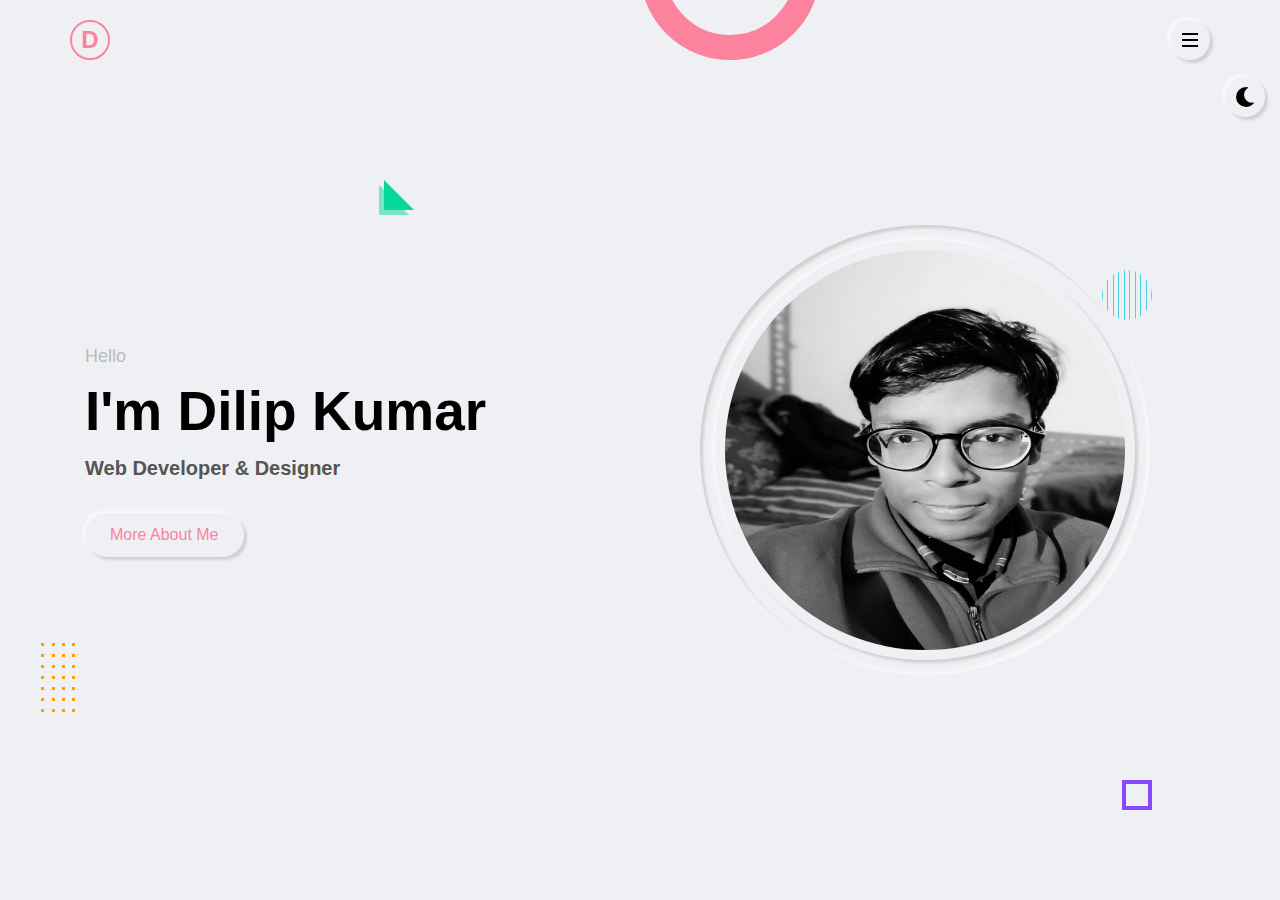
<file: index.html>
<!DOCTYPE html>
<html lang="html">

<head>
  <meta charset="utf-8">
  <title>Dilip Kumar Portfolio | Front End Web Developer</title>
  <meta name="viewport" content="width=device-width,initial-scale=1.0">
  <meta name="description" content="Dilip Kumar is a self taught front end web developer. He has the knowledge of WordPress CMS, HTML, CSS, JS, PHP. "/>
  <meta name="robots" content="index, follow, max-snippet:-1, max-image-preview:large, max-video-preview:-1" />
  <meta content='web developer dilip, dilip kumar, dilip kumar delhi, dilip resume, mcs dilip, web designer dilip dkmrya02' name='keywords'/>
  <!-- font awesome -->
  <link rel="stylesheet" type="text/css" href="https://cdnjs.cloudflare.com/ajax/libs/font-awesome/5.15.2/css/all.min.css">
  <!-- main css -->
  <link rel="stylesheet" type="text/css" href="css/style.css">
<!--   day/night switcher -->
  <link rel="stylesheet" type="text/css" href="css/style-switcher.css">
<!-- responsive code -->
  <link rel="stylesheet" type="text/css" href="css/responsive.css">
</head>

<body>
  <!-- header start -->
  <header class="header">
    <div class="container">
      <div class="row justify-content-between">
        <div class="logo">
          <a href="index.html">D</a>
        </div>
        <div class="hamburger-btn outer-shadow hover-in-shadow">
          <span></span>
        </div>
      </div>
    </div>
  </header>
  <!-- header ends -->

  <!-- navigation menu start -->

  <nav class="nav-menu">
    <div class="close-nav-menu outer-shadow hover-in-shadow">&times;</div>
    <div class="nav-menu-inner">
      <ul>
        <li><a href="#home" class="link-item inner-shadow active">Home</a></li>
        <li><a href="#about" class="link-item outer-shadow hover-in-shadow">About</a></li>
        <li><a href="#services" class="link-item outer-shadow hover-in-shadow">Services</a></li>
        <!-- <li><a href="#portfolio" class="link-item outer-shadow hover-in-shadow">Portfolios</a></li> -->
        <li><a href="#testimonial" class="link-item outer-shadow hover-in-shadow">Testimonial</a></li>
        <li><a href="#contact" class="link-item outer-shadow hover-in-shadow">Contact</a></li>
      </ul>
    </div>
    <p class="copyright-text">&copy; 2021 Dilip Kumar</p>

  </nav>
  <div class="fade-out-effect"></div>
  <!-- navigation menu end -->

  <!-- home section starts -->
  <section class="home-section section active" id="home">
    <!-- effects start -->
    <div class="effect-wrap">
      <div class="effect effect-1"></div>
      <div class="effect effect-2">
        <div></div>
        <div></div>
        <div></div>
        <div></div>
        <div></div>
        <div></div>
        <div></div>
        <div></div>
        <div></div>
        <div></div>
        <div></div>
        <div></div>
        <div></div>
        <div></div>
        <div></div>
        <div></div>
        <div></div>
        <div></div>
        <div></div>
        <div></div>
        <div></div>
        <div></div>
        <div></div>
        <div></div>
        <div></div>
        <div></div>
        <div></div>
        <div></div>
      </div>
      <div class="effect effect-3"></div>
      <div class="effect effect-4"></div>
      <div class="effect effect-5">
        <div></div>
        <div></div>
        <div></div>
        <div></div>
        <div></div>
        <div></div>
        <div></div>
        <div></div>
        <div></div>
        <div></div>
      </div>
    </div>
    <!-- effects ends -->
    <div class="container">
      <div class="row full-screen align-items-center">
        <div class="home-text">
          <p>Hello</p>
          <h2>I'm Dilip Kumar</h2>
          <h1>Web Developer & Designer</h1>
          <a href="#about" class="link-item outer-shadow hover-in-shadow btn-1">More About Me</a>
        </div>
        <div class="home-img">
          <div class="img-box inner-shadow">
            <img src="img/img.jpg" class="outer-shadow" alt="">
          </div>
        </div>

      </div>
    </div>
  </section>
  <!-- home section ends -->

  <!-- about section starts -->
  <section class="about-section section" id="about">
    <div class="container">
      <div class="row">
        <div class="section-title">
          <h2 data-heading="main info">About me</h2>
        </div>
      </div>
      <div class="row">
        <div class="about-img">
          <div class="img-box inner-shadow">
            <img src="img/img.jpg" alt="profile-pic" class="outer-shadow">
          </div>
          <!-- social icons start -->
          <div class="social-links">
            <a href="https://www.github.com/dkmrya02" target="_blank" class="outer-shadow hover-in-shadow"><i class="fab fa-github-alt"></i></a>
            <a href="https://codepen.io/dkmrya02" target="_blank" class="outer-shadow hover-in-shadow"><i class="fab fa-codepen"></i></a>
            <a href="https://www.dribbble.com/dkmrya02/" target="_blank" class="outer-shadow hover-in-shadow"><i class="fab fa-dribbble"></i></a>
            <a href="https://www.linkedin.com/in/dkmrya02/"  target="_blank"class="outer-shadow hover-in-shadow"><i class="fab fa-linkedin-in"></i></a>
          </div>
          <!-- social icons ends -->
        </div>
        <div class="about-info">  
          <p><span>Hi! My name is Dilip Kumar Maurya</span></p>
          <p> I am a self taught Front End Web Developer. I learnt everything I know in my free time from youtube and onilne courses. Currently I am pursuing BCA from Guru Gobind Singh Indraprastha University. I am actively looking for opportunities that will help me in growing/building my tech stack.</p>
          <a href="https://dkmrya02.github.io/myCV/" target="_blank" class="outer-shadow hover-in-shadow btn-1">My CV</a>
          <a href="https://www.fiverr.com/dkmrya" target="_blank" class="link-item outer-shadow hover-in-shadow btn-1">Hire Me!</a>
        </div>
      </div>
      <!-- about tabs start -->
      <div class="row">
        <div class="about-tabs">
          <!-- Problem in skills -->
          <span class="tab-item outer-shadow active" data-target=".skills">Skills</span>
          <span class="tab-item" data-target=".experience">Experience</span>
          <span class="tab-item" data-target=".education">Education</span>

        </div>
      </div>
      <!-- about tabs ends -->
      <!-- skills start -->
      <div class="row">
        <div class="skills tab-content active">
          <div class="row">
            <!-- skill item start -->
            <div class="skill-item">
              <p>HTML</p>
              <div class="progress inner-shadow">
                <div class="progress-bar" style="width: calc(70% - 14px);">
                  <span>70%</span>
                </div>
              </div>
            </div>
            <!-- skill item end -->
            <!-- skill item start -->
            <div class="skill-item">
              <p>CSS</p>
              <div class="progress inner-shadow">
                <div class="progress-bar" style="width: calc(70% - 14px);">
                  <span>70%</span>
                </div>
              </div>
            </div>
            <!-- skill item end -->
            <!-- skill item start -->
            <div class="skill-item">
              <p>Javascript</p>
              <div class="progress inner-shadow">
                <div class="progress-bar" style="width: calc(20% - 14px);">
                  <span>20%</span>
                </div>
              </div>
            </div>
            <!-- skill item end -->
            <!-- skill item start -->
            <div class="skill-item">
              <p>Wordpress</p>
              <div class="progress inner-shadow">
                <div class="progress-bar" style="width: calc(30% - 14px);">
                  <span>30%</span>
                </div>
              </div>
            </div>
            <!-- skill item end -->
            <!-- skill item start -->
            <div class="skill-item">
              <p>Photoshop</p>
              <div class="progress inner-shadow">
                <div class="progress-bar" style="width: calc(90% - 14px);">
                  <span>90%</span>
                </div>
              </div>
            </div>
            <!-- skill item end -->
            <!-- skill item start -->
            <div class="skill-item">
              <p>Illustrator</p>
              <div class="progress inner-shadow">
                <div class="progress-bar" style="width: calc(60% - 14px);">
                  <span>60%</span>
                </div>
              </div>
            </div>
            <!-- skill item end -->
          </div>
        </div>
      </div>
      <!-- skills end -->
      <!-- experience starts -->
      <div class="row">
        <div class="experience tab-content">
          <div class="row">
            <div class="timeline">
              <div class="row">
                <!-- timeline item starts -->
                <div class="timeline-item">
                  <div class="timeline-item-inner outer-shadow">
                    <i class="fas fa-briefcase icon"></i>
                    <span>Jan 2019-September 2019</span>
                    <h3>Wordpress Developer</h3>
                    <h4>India Leisure Tours,India</h4>
                    <p>India Leisure Tours is a tour and travel company based in janakpuri, which has several branch and websites. Here i used to handle and make websites using wordpress and deploy it on the server.</p>
                  </div>
                </div>
                <!-- timeline item ends -->
                <!-- timeline item starts -->
                <div class="timeline-item">
                  <div class="timeline-item-inner outer-shadow">
                    <i class="fas fa-briefcase icon"></i>
                    <span>May 2019-November 2019</span>
                    <h3>Freelance Web Developer</h3>
                    <h4>NLP Minerals Pvt Ltd, India</h4>
                    <p>NLP Minerals and Chemicals is an ISO 9001:2015 certified company and
                      one of the leading miners, manufacturers & exporters of premium quality natural industrial minerals. I have rewamp/redesigned this website using wordpress and deployed it on the hosting server</p>
                  </div>
                </div>
                <!-- timeline item ends -->
                <!-- timeline item starts -->
                <div class="timeline-item">
                  <div class="timeline-item-inner outer-shadow">
                    <i class="fas fa-briefcase icon"></i>
                    <span>June 2019-July 2019</span>
                    <h3>Web Developer</h3>
                    <h4>Lifeamuses.com(blog)</h4>
                    <p>Lifeamuses is lifestyle blog which uploads posts related fashion and lifestyle in our day to day lifes. I created this blog using codeigniter framework and deployed it on hosting server</p>
                  </div>
                </div>
                <!-- timeline item ends -->
                <!-- timeline item starts -->
                <div class="timeline-item">
                  <div class="timeline-item-inner outer-shadow">
                    <i class="fas fa-briefcase icon"></i>
                    <span>November 2019-Present</span>
                    <h3>Web Developer Intern</h3>
                    <h4>Naskay Technologies</h4>
                    <p>Naskay is a private limited company which deals in android app development and web development. I have been given opportunity to learn and improv my skills from them.</p>
                  </div>
                </div>
                <!-- timeline item ends -->
              </div>
            </div>
          </div>
        </div>
      </div>
      <!-- experience ends -->
      <!-- education starts -->
      <div class="row">
        <div class="education tab-content">
          <div class="row">
            <div class="timeline">
              <div class="row">
                <!-- timeline item starts -->
                <div class="timeline-item">
                  <div class="timeline-item-inner outer-shadow">
                    <i class="fas fa-graduation-cap icon"></i>
                    <span>April 2010-March 2017</span>
                    <h3>Class 10th, CBSE</h3>
                    <h4>Mount Carmel School,Dwarka</h4>
                    <p>Mount Carmel is recognized as one of the premier educational institutions in the country, dedicated to the cause of making a positive difference in the lives of our future leaders, striving to uphold and enhance integrity, discipline, hard work and a relentless pursuit of excellence.</p>
                  </div>
                </div>
                <!-- timeline item starts -->
                <!-- timeline item starts -->
                <div class="timeline-item">
                  <div class="timeline-item-inner outer-shadow">
                    <i class="fas fa-graduation-cap icon"></i>
                    <span>April 2018-March 2019</span>
                    <h3>Class 12th, CBSE</h3>
                    <h4>Mount Carmel School,Dwarka</h4>
                    <p>Mount Carmel is focused on overall devlopment of the children. I completed my class 12 from this school with Humanities stream  </p>
                  </div>
                </div>
                <!-- timeline item starts -->
                <!-- timeline item starts -->
                <div class="timeline-item">
                  <div class="timeline-item-inner outer-shadow">
                    <i class="fas fa-graduation-cap icon"></i>
                    <span>August 2019-March 2022</span>
                    <h3>BCA Pursuing</h3>
                    <h4>Guru Govind Singh Indraprastha University,Dwarka</h4>
                    <p>Guru Gobind Singh Indraprastha University, formerly Indraprastha University, is a state university located in Delhi, India. It was established in 1998 as a teaching-cum-affiliating university. I am pursuing BCA(Bachelors of Computer application) from this university</p>
                  </div>
                </div>
                <!-- timeline item starts -->
              </div>
            </div>
          </div>
        </div>
      </div>
      <!-- education ends -->
    </div>
  </section>
  <!-- about section ends -->
  <!-- services section starts -->
  <setion class="service-section section" id="services">
    <div class="container">
      <div class="row">
        <div class="section-title">
          <h2 data-heading="Services">What I Do</h2>
        </div>
      </div>
      <div class="row">
        <!-- service item starts -->
        <div class="service-item">
          <div class="service-item-inner outer-shadow">
            <div class="icon inner-shadow">
              <i class="fas fa-mobile-alt"></i>
            </div>
            <h3>Responsive Design</h3>
            <p>Lorem ipsum dolor sit amet consectetur, adipisicing elit. Repudiandae minus quam dolorem tempore.
              Doloremque, molestiae.</p>
          </div>
        </div>
        <!-- service item ends -->
        <!-- service item starts -->
        <div class="service-item">
          <div class="service-item-inner outer-shadow">
            <div class="icon inner-shadow">
              <i class="fas fa-laptop-code"></i>
            </div>
            <h3>Web Design</h3>
            <p>Lorem ipsum dolor sit amet consectetur, adipisicing elit. Repudiandae minus quam dolorem tempore.
              Doloremque, molestiae.</p>
          </div>
        </div>
        <!-- service item ends -->
        <!-- service item starts -->
        <div class="service-item">
          <div class="service-item-inner outer-shadow">
            <div class="icon inner-shadow">
              <i class="fas fa-palette"></i>
            </div>
            <h3>Graphic Design</h3>
            <p>Lorem ipsum dolor sit amet consectetur, adipisicing elit. Repudiandae minus quam dolorem tempore.
              Doloremque, molestiae.</p>
          </div>
        </div>
        <!-- service item ends -->
        <!-- service item starts -->
        <div class="service-item">
          <div class="service-item-inner outer-shadow">
            <div class="icon inner-shadow">
              <i class="fas fa-code"></i>
            </div>
            <h3>Clean Code</h3>
            <p>Lorem ipsum dolor sit amet consectetur, adipisicing elit. Repudiandae minus quam dolorem tempore.
              Doloremque, molestiae.</p>
          </div>
        </div>
        <!-- service item ends -->
        <!-- service item starts -->
        <div class="service-item">
          <div class="service-item-inner outer-shadow">
            <div class="icon inner-shadow">
              <i class="fas fa-search"></i>
            </div>
            <h3>SEO Marketing</h3>
            <p>Lorem ipsum dolor sit amet consectetur, adipisicing elit. Repudiandae minus quam dolorem tempore.
              Doloremque, molestiae.</p>
          </div>
        </div>
        <!-- service item ends -->
        <!-- service item starts -->
        <div class="service-item">
          <div class="service-item-inner outer-shadow">
            <div class="icon inner-shadow">
              <i class="fas fa-bullhorn"></i>
            </div>
            <h3>Great Support</h3>
            <p>Lorem ipsum dolor sit amet consectetur, adipisicing elit. Repudiandae minus quam dolorem tempore.
              Doloremque, molestiae.</p>
          </div>
        </div>
        <!-- service item ends -->
      </div>
    </div>
  </setion>
  <!-- services section ends -->
  <!-- Testimonial section start -->
  <section class="testimonial-section section" id="testimonial">
    <div class="container">
      <div class="row">
        <div class="section-title">
          <h2 data-heading="testimonial">Client Speak</h2>
        </div>
      </div>
      <div class="row">
        <div class="testi-box">
          <div class="testi-slider outer-shadow">
            <div class="testi-slider-container">
              <!-- testi item start -->
              <div class="testi-item">
                <i class="fas fa-quote-left left"></i>
                <i class="fas fa-quote-right right"></i>
                <p>Lorem ipsum, dolor sit amet consectetur adipisicing elit. Voluptate nulla veniam, pariatur quis
                  aliquid corporis deleniti dolor aspernatur quasi consequuntur veritatis odit dolores voluptas minus
                  quas consectetur mollitia fugit. Ea.</p>
                <img src="img/testimonial/1.png" alt="testimonial">
                <span>Dilip Kumar</span>
              </div>
              <!-- testi item ends -->
              <!-- testi item start -->
              <div class="testi-item">
                <i class="fas fa-quote-left left"></i>
                <i class="fas fa-quote-right right"></i>
                <p>Lorem ipsum, dolor sit amet consectetur adipisicing elit. Voluptate nulla veniam, pariatur quis
                  aliquid corporis deleniti dolor aspernatur quasi consequuntur veritatis odit dolores voluptas minus
                  quas consectetur mollitia fugit. Ea.</p>
                <img src="img/testimonial/1.png" alt="testimonial">
                <span>Wolf Gupta</span>

              </div>
              <!-- testi item ends -->
              <!-- testi item start -->
              <div class="testi-item active">
                <i class="fas fa-quote-left left"></i>
                <i class="fas fa-quote-right right"></i>
                <p>Lorem ipsum, dolor sit amet consectetur adipisicing elit. Voluptate nulla veniam, pariatur quis
                  aliquid corporis deleniti dolor aspernatur quasi consequuntur veritatis odit dolores voluptas minus
                  quas consectetur mollitia fugit. Ea.</p>
                <img src="img/testimonial/1.png" alt="testimonial">
                <span>Rahul Khanna</span>

              </div>
              <!-- testi item ends -->

            </div>
          </div>
          <div class="testi-slider-nav">
            <span class="prev outer-shadow hover-in-shadow"><i class="fas fa-angle-left"></i></span>
            <span class="next outer-shadow hover-in-shadow"><i class="fas fa-angle-right"></i></span>
          </div>
        </div>
      </div>
    </div>
  </section>
  <!-- Testimonial section end -->
  <!-- contact section start -->
  <section class="contact-section section" id="contact">
    <div class="container">
      <div class="row">
        <div class="section-title">
          <h2 data-heading="contact">Get In Touch</h2>
        </div>
      </div>
      <div class="row">
        <!-- contact item start -->
        <div class="contact-item">
          <div class="contact-item-inner outer-shadow">
            <i class="fas fa-phone"></i>
            <span>Phone</span>
            <p>+91 9*99**26**</p>
          </div>
        </div>
        <!-- contact item end -->
        <!-- contact item start -->
        <div class="contact-item">
          <div class="contact-item-inner outer-shadow">
            <i class="fas fa-envelope"></i>
            <span>Email</span>
            <p>dkmrya02@gmail.com</p>
          </div>
        </div>
        <!-- contact item end -->
        <!-- contact item start -->
        <div class="contact-item">
          <div class="contact-item-inner outer-shadow">
            <i class="fas fa-map-marker-alt"></i>
            <span>Adress</span>
            <p>New Delhi,India</p>
          </div>
        </div>
        <!-- contact item end -->
      </div>
      <div class="row">
        <div class="contact-form">
          <form action="#">
            <div class="row">
              <div class="w-50">
                <div class="input-group outer-shadow hover-in-shadow">
                  <input type="text" placeholder="Name" class="input-control">
                </div>
                <div class="input-group outer-shadow hover-in-shadow">
                  <input type="text" placeholder="Email" class="input-control">
                </div>
                <div class="input-group outer-shadow hover-in-shadow">
                  <input type="text" placeholder="Subject" class="input-control">
                </div>
              </div>
              <div class="w-50">
                <div class="input-group outer-shadow hover-in-shadow">
                  <textarea class="input-control" placeholder="Message"></textarea>
                </div>
              </div>
            </div>
            <div class="row">
              <div class="submit-btn">
                <button type="submit" class="btn-1 outer-shadow hover-in-shadow">Send Message</button>
              </div>
            </div>
          </form>
        </div>
      </div>
    </div>
  </section>
  <!-- contact section end -->
  <!-- style switcher start  -->
  <div class="style-switcher">
    <div class="day-night outer-shadow hover-in-shadow s-icon">
      <i class="fas fa-moon"></i>
    </div>
  </div>

  <!-- style switcher end  -->
  <!-- main js -->
  <script src="js/main.js"></script>
  <!-- style switcher js -->
  <script src="js/style-switcher.js"></script>
</body>

</html>
</file>
<file: css/style.css>
/* custom css variables */

:root {
    --bg-black-900: #000000;
    --bg-black-100: #dddddd;
    --bg-black-50: #eff0f4;
    --bg-opacity: rgba(255, 255, 255, 0.5);
    --text-black-900: #000000;
    --text-black-700: #555555;
    --text-black-600: #666666;
    --text-black-300: #bbbbbb;
    --outer-shadow: 3px 3px 3px #d0d0d0, -3px -3px 3px #f8f8f8;
    --outer-shadow-0: 0 0 0 #d0d0d0, 0 0 0 #f8f8f8;
    --inner-shadow: inset 3px 3px 3px #d0d0d0, inset -3px -3px 3px #f8f8f8;
    --skin-color: #fb839e;
    --inner-shadow-0: inset 0 0 0 #d0d0d0, inset 0 0 0 #f8f8f8;
}

/* override custom css variables for dark theme */

body.dark {
    --bg-black-900: #ffffff;
    --bg-black-100: #353535;
    --bg-black-50: #2b2c2f;
    --bg-opacity: rgba(43, 44, 47, 0.5);
    --text-black-900: #ffffff;
    --text-black-700: #ffffff;
    --text-black-600: #bbbbbb;
    --outer-shadow: 3px 3px 3px #222327, -3px -3px 3px #363636;
    --outer-shadow-0: 0 0 0 #222327, 0 0 0 #363636;
    --inner-shadow: inset 3px 3px 3px #222327, inset -3px -3px 3px #363636;
    --skin-color: #fb839e;
    --inner-shadow-0: inset 0 0 0 #222327, inset 0 0 0 #363636;
}

/* global style */

body {
    font-size: 16px;
    line-height: 1.5;
    overflow-x: hidden;
    background-color: var(--bg-black-50);
}

body.stop-scrolling {
    overflow-y: hidden;
}

*:not(i) {
    font-family: 'Segoe UI', Tahoma, Geneva, Verdana, sans-serif;
    font-weight: 400;
}

* {
    padding: 0;
    margin: 0;
    box-sizing: border-box;
    outline: none;
}

::before, ::after {
    box-sizing: border-box;
}

a {
    text-decoration: none;
}

ul {
    list-style: none;
    margin: 0;
    padding: 0;
}

img {
    vertical-align: middle;
    max-width: 100%;
}

.container {
    max-width: 1140px;
    margin: auto;
}

.row {
    display: flex;
    flex-wrap: wrap;
}

.justify-content-between {
    justify-content: space-between;
}

.outer-shadow {
    box-shadow: var(--outer-shadow);
}

.inner-shadow {
    box-shadow: var(--inner-shadow);
}

.hover-in-shadow {
    position: relative;
    z-index: 1;
}

.hover-in-shadow:hover {
    box-shadow: var(--outer-shadow-0);
}

.hover-in-shadow::after {
    content: '';
    position: absolute;
    left: 0;
    top: 0;
    width: 100%;
    height: 100%;
    transition: all 0.3s ease;
    z-index: -1;
}

.hover-in-shadow:hover::after {
    box-shadow: var(--inner-shadow);
}

.align-items-center {
    align-items: center;
}

.btn-1 {
    padding: 10px 25px;
    font-size: 16px;
    font-weight: 500;
    color: var(--skin-color);
    background-color: transparent;
    line-height: 1.5;
    cursor: pointer;
    border-radius: 30px;
    transition: all 0.3s ease;
    display: inline-block;
    border: none;
}

.btn-1::after {
    border-radius: 30px;
}

.effect-wrap .effect {
    position: absolute;
    z-index: -1;
}

.effect-1 {
    width: 30px;
    height: 30px;
    border: 4px solid #8a49ff;
    right: 10%;
    bottom: 10%;
    animation: spin 10s linear infinite;
}

.effect-2 {
    left: 3%;
    bottom: 20%;
    width: 40px;
    display: flex;
    flex-wrap: wrap;
    justify-content: space-between;
    animation: topBounce 3s ease-in-out;
}

.effect-2 div {
    height: 3px;
    width: 3px;
    background-color: #ff9c07;
    margin: 0 3px 8px;
}

.effect-3 {
    width: 180px;
    height: 180px;
    border: 25px solid var(--skin-color);
    border-radius: 50%;
    left: 50%;
    top: -120px;
    animation: leftBounce 3s ease-in-out infinite;
}

.effect-4 {
    border-top: 30px solid transparent;
    border-left: 30px solid #06d79c;
    left: 30%;
    top: 20%;
    animation: spin 15s linear infinite;
}

.effect-4::before {
    position: absolute;
    content: '';
    border-top: 30px solid transparent;
    border-left: 30px solid #06d79c;
    opacity: 0.5;
    left: -35px;
    top: -25px;
}

.effect-5 {
    height: 50px;
    width: 50px;
    right: 10%;
    top: 30%;
    display: flex;
    justify-content: space-between;
    border-radius: 50%;
    overflow: hidden;
    animation: spin 10s linear infinite;
}

.effect-5 div {
    width: 1px;
    background-color: #4dd0e1;
}

@keyframes spin {
    0% {
        transform: rotate(0deg);
    }
    100% {
        transform: rotate(360deg);
    }
}

@keyframes topBounce {
    0%, 100% {
        transform: translateY(0);
    }
    50% {
        transform: translateY(25px);
    }
}

@keyframes leftBounce {
    0%, 100% {
        transform: translateX(0);
    }
    50% {
        transform: translateX(25px);
    }
}

@keyframes fadeInTop {
    0% {
        opacity: 0;
        transform: translateY(-25px);
    }
    100% {
        opacity: 1;
        transform: translateY(0px);
    }
}

.section-title {
    padding: 0 15px;
    flex: 0 0 100%;
    max-width: 100%;
    text-align: center;
    margin-bottom: 60px;
}

.section-title h2 {
    display: inline-block;
    font-size: 30px;
    font-weight: 700;
    color: var(--text-black-900);
    text-transform: uppercase;
    margin: 0;
}

.section-title h2:before {
    content: attr(data-heading);
    display: block;
    font-size: 600;
    font-size: 16px;
    color: var(--skin-color);
}

.section.hide {
    display: none;
}


/* header */

.header {
    padding: 20px 15px;
    position: absolute;
    width: 100%;
    left: 0;
    top: 0;
    z-index: 99;
}

.header .logo a {
    display: inline-block;
    text-align: center;
    line-height: 36px;
    height: 40px;
    width: 40px;
    font-size: 24px;
    color: var(--skin-color);
    border: 2px solid var(--skin-color);
    border-radius: 50%;
    font-weight: 600;
    text-transform: uppercase;
}

.header .hamburger-btn {
    height: 40px;
    width: 40px;
    cursor: pointer;
    border-radius: 50%;
    transition: all 0.3s ease;
    /* box-shadow: 0 0 10px; */
    display: flex;
    align-items: center;
    justify-content: center;
}

.header .hamburger-btn::after {
    border-radius: 50%;
}

.header .hamburger-btn span {
    display: block;
    height: 2px;
    width: 16px;
    background-color: var(--bg-black-900);
    position: relative;
}

.header .hamburger-btn span::before, .header .hamburger-btn span::after {
    content: '';
    position: absolute;
    left: 0;
    width: 100%;
    height: 100%;
    background-color: var(--bg-black-900);
}

.header .hamburger-btn span::before {
    top: -6px;
}

.header .hamburger-btn span::after {
    top: 6px;
}

/* header ends */

/* navigation menu starts */

.nav-menu {
    position: fixed;
    background-color: var(--bg-black-50);
    padding: 0 15px;
    left: 0;
    top: 0;
    width: 100%;
    height: 100%;
    z-index: -1;
    opacity: 0;
    visibility: hidden;
    overflow-y: auto;
}

.fade-out-effect {
    position: fixed;
    left: 0;
    top: 0;
    width: 100%;
    height: 100%;
    z-index: -1;
    visibility: hidden;
    background-color: var(--bg-black-50);
}

.fade-out-effect.active {
    visibility: visible;
    z-index: 1000;
    animation: fadeOut 0.3s ease-out;
}

@keyframes fadeOut {
    0% {
        opacity: 1;
    }
    100% {
        opacity: 0;
    }
}

.nav-menu.open {
    visibility: visible;
    opacity: 1;
    z-index: 999;
    transition: all 0.3s ease-in;
}

.nav-menu .close-nav-menu {
    height: 40px;
    width: 40px;
    display: block;
    font-size: 35px;
    line-height: 35px;
    border-radius: 50%;
    position: absolute;
    right: 15px;
    top: 15px;
    cursor: pointer;
    text-align: center;
    color: var(--text-black-600);
    transition: all 0.3s ease;
}

.nav-menu .close-nav-menu::after {
    border-radius: 50%;
}

.nav-menu-inner {
    min-height: 100vh;
    display: flex;
    align-items: center;
    justify-content: center;
}

.nav-menu ul {
    padding: 15px;
}

.nav-menu ul li {
    display: block;
    margin: 20px;
    text-align: center;
}

.nav-menu ul li:last-child {
    margin-bottom: 0;
}

.nav-menu ul li a {
    display: inline-block;
    font-size: 28px;
    font-weight: 600;
    color: var(--text-black-700);
    padding: 5px 30px;
    text-transform: capitalize;
    border-radius: 30px;
    transition: all 0.3s ease;
}

.nav-menu ul li a.active {
    color: var(--skin-color);
}

.nav-menu ul li a:hover {
    color: var(--skin-color);
}

.nav-menu ul li a::after {
    border-radius: 30px;
}

.nav-menu .copyright-text {
    position: absolute;
    top: 50%;
    font-size: 15px;
    color: var(--text-black-600);
    transform: translateY(-50%) rotate(-90deg);
    left: -40px;
}

/* navigation menu ends */

/* home section starts */

.home-section {
    position: relative;
}

.home-section .full-screen {
    padding: 50px 0;
    min-height: 100vh;
}

.home-section .home-text, .home-section .home-img {
    flex: 0 0 50%;
    max-width: 50%;
    padding: 0 15px;
}

.home-section .home-text p {
    color: var(--text-black-300);
    font-size: 18px;
    text-transform: capitalize;
    margin: 0;
}

.home-section .home-text h2 {
    color: var(--text-black-900);
    font-size: 55px;
    font-weight: 700;
    margin: 0;
}

.home-section .home-text h1 {
    color: var(--text-black-700);
    font-size: 20px;
    font-weight: 600;
    margin: 0;
    text-transform: capitalize;
}

.home-section .home-text .btn-1 {
    margin-top: 30px;
}

.home-section .home-img .img-box {
    max-width: 450px;
    display: block;
    margin: auto;
    border-radius: 50%;
    padding: 15px;
}

.home-section .home-img .img-box img {
    width: 100%;
    border-radius: 50%;
    border: 10px solid transparent;
}

/* home section ends */

/* about section starts */

.about-section {
    padding: 80px 0 80px;
    min-height: 100vh;
}

.about-section .about-img {
    flex: 0 0 40%;
    max-width: 40%;
    padding: 0 15px;
}

.about-section .about-img .img-box {
    padding: 15px;
    border-radius: 5px;
}

.about-section .about-img .img-box img {
    width: 100%;
    border: 10px solid transparent;
    border-radius: 5px;
}

.about-section .about-img .social-links {
    margin-top: 20px;
    text-align: center;
}

.about-section .about-img .social-links a {
    display: inline-block;
    height: 40px;
    width: 40px;
    font-size: 16px;
    text-align: center;
    color: var(--text-black-600);
    margin: 0 4px;
    border-radius: 50%;
    transition: all 0.3s ease;
}

.about-section .about-img .social-links a i {
    line-height: 40px;
}

.about-section .about-img .social-links a::after {
    border-radius: 50%;
}

.about-section .about-img .social-links a:hover {
    color: var(--skin-color);
}

.about-section .about-info {
    flex: 0 0 60%;
    max-width: 60%;
    padding: 0 15px;
}

.about-section .about-info p {
    font-size: 16px;
    line-height: 26px;
    margin-bottom: 15px;
    color: var(--text-black-600);
}

.about-section .about-info span {
    font-weight: 600;
}

.about-section .about-info .btn-1 {
    margin: 30px 20px 0 0;
}

.about-section .about-tabs {
    padding: 60px 15px 50px;
    flex: 0 0 100%;
    max-width: 100%;
    text-align: center;
}

.about-section .about-tabs .tab-item {
    display: inline-block;
    margin: 0 5px 10px;
    padding: 5px 10px;
    border-radius: 30px;
    transition: all 0.3s ease;
    font-size: 16px;
    color: var(--text-black-600);
    font-weight: 500;
    text-transform: capitalize;
}

.about-section .about-tabs .tab-item:hover:not(.active) {
    opacity: 0.6;
}

.about-section .about-tabs .tab-item.active {
    color: var(--skin-color);
}

.about-section .tab-content {
    flex: 0 0 100%;
    max-width: 100%;
    display: none;
}

.about-section .tab-content.active {
    display: block;
    animation: fadeInTop 0.5s ease;
}

.about-section .skills {
    padding: 0 0 40px;
}

.about-section .skills .skill-item {
    flex: 0 0 50%;
    max-width: 50%;
    padding: 0 15px;
}

.about-section .skills .skill-item p {
    font-size: 16px;
    color: var(--text-black-600);
    text-transform: capitalize;
    margin: 0 0 10px;
}

.about-section .skills .skill-item .progress {
    height: 20px;
    border-radius: 10px;
    position: relative;
}

.about-section .skills .skill-item .progress-bar 
{
    background-color: var(--text-black-600);
    height: 6px;
    left: 7px;
    top: 7px;
    position: absolute;
    border-radius: 10px;
}

.about-section .skills .skill-item .progress-bar span {
    position: absolute;
    right: 0;
    top: 0;
    font-size: 16px;
    font-weight: 500;
    color: var(--text-black-600);
    margin-top: -40px;
}

.about-section .experience, .about-section .educaion {
    padding-bottom: 80px;
}

.about-section .timeline {
    flex: 0 0 100%;
    max-width: 100%;
    position: relative;
}

.about-section .timeline::before {
    content: '';
    width: 1px;
    height: 100%;
    left: 50%;
    top: 0;
    background-color: var(--bg-black-100);
    position: absolute;
}

.about-section .timeline .timeline-item {
    flex: 0 0 100%;
    max-width: 100%;
    padding: 0 15px;
}

.about-section .timeline .timeline-item:nth-child(odd) {
    padding-right: calc(50% + 50px);
    text-align: right;
}

.about-section .timeline .timeline-item:nth-child(even) {
    padding-left: calc(50% + 50px);
    text-align: left;
}

.about-section .timeline .timeline-item-inner {
    padding: 30px;
    border-radius: 5px;
    position: relative;
}

.about-section .timeline .timeline-item-inner::before {
    content: '';
    position: absolute;
    width: 30px;
    height: 1px;
    background-color: var(--bg-black-100);
    top: 37px;
}

.about-section .timeline .timeline-item:nth-child(odd) .timeline-item-inner::before {
    right: -30px;
}

.about-section .timeline .timeline-item:nth-child(even) .timeline-item-inner::before {
    left: -30px;
}

.about-section .timeline .timeline-item-inner .icon {
    height: 40px;
    background-color: var(--bg-black-50);
    width: 40px;
    text-align: center;
    line-height: 40px;
    border: 1px solid var(--bg-black-100);
    border-radius: 50%;
    font-size: 16px;
    color: var(--skin-color);
    position: absolute;
    top: 18px;
}

.about-section .timeline .timeline-item:nth-child(odd) .icon {
    right: -70px;
}

.about-section .timeline .timeline-item:nth-child(even) .icon {
    left: -70px;
}

.about-section .timeline .timeline-item-inner span {
    font-weight: 500;
    color: var(--skin-color);
    display: block;
    margin: 0 0 10px;
    text-transform: capitalize;
}

.about-section .timeline .timeline-item-inner h3 {
    font-weight: 600;
    color: var(--text-black-700);
    margin: 0 0 10px;
    font-size: 20px;
    text-transform: capitalize;
}

.about-section .timeline .timeline-item-inner h4 {
    font-size: 16px;
    font-style: italic;
    color: var(--text-black-600);
    margin: 0;
}

.about-section .timeline .timeline-item-inner p {
    font-size: 16px;
    color: var(--text-black-600);
    line-height: 26px;
    margin: 15px 0 0;
}

/* Service Section starts */

.service-section {
    padding: 80px 0 80px;
    min-height: 100vh;
}

.service-section .service-item {
    flex: 0 0 33.33%;
    max-width: 33.33%;
    padding: 15px;
    display: flex;
    flex-wrap: wrap;
}

.service-section .service-item-inner {
    padding: 50px 15px;
    border-radius: 5px;
    text-align: center;
    width: 100%;
}

.service-section .service-item-inner .icon {
    height: 60px;
    width: 60px;
    text-align: center;
    border-radius: 50%;
    transition: all 0.3 ease;
    display: block;
    margin: 0 auto 30px;
    position: relative;
}

.service-section .service-item-inner .icon::after {
    content: '';
    position: absolute;
    left: 0;
    top: 0;
    width: 100%;
    height: 100%;
    border-radius: 50%;
    transition: all 0.3s ease;
}

.service-section .service-item-inner:hover .icon {
    box-shadow: var(--inner-shadow-0);
}

.service-section .service-item-inner:hover .icon::after {
    box-shadow: var(--outer-shadow);
}

.service-section .service-item-inner .icon i {
    font-size: 25px;
    line-height: 60px;
    transition: all 0.3s ease;
}

.service-section .service-item-inner:hover .icon i {
    color: var(--skin-color);
}

.service-section .service-item-inner h3 {
    font-size: 30px;
    font-weight: 600;
    color: var(--text-black-700);
    margin: 0 0 10px;
    text-transform: capitalize;
}

.service-section .service-item-inner p {
    font-size: 16px;
    color: var(--text-black-600);
    margin: 0;
    line-height: 26px;
}

/* portfolio section starts */

.portfolio-section {
    padding: 80px 0 80px;
    min-height: 100vh;
}

.portfolio-section .section-title {
    margin-bottom: 40px;
}

.portfolio-section .portfolio-filter {
    padding: 0 15px;
    flex: 0 0 100%;
    max-width: 100%;
    text-align: center;
    margin-bottom: 20px;
}

.portfolio-section .filter-item {
    display: inline-block;
    margin: 0 5px 10px;
    border-radius: 30px;
    padding: 5px 10px;
    cursor: pointer;
    font-weight: 500;
    color: var(--text-black-600);
    text-transform: capitalize;
    font-size: 16px;
    transition: all 0.3s ease;
}

.portfolio-section .filter-item:hover:not(.active) {
    opacity: 0.6;
}

.portfolio-section .filter-item.active {
    color: var(--skin-color)
}

.portfolio-section .portfolio-item {
    flex: 0 0 33.33%;
    max-width: 33.33%;
    padding: 15px;
    display: flex;
    flex-wrap: wrap;
}

.portfolio-section .portfolio-item.hide {
    display: none;
}

.portfolio-section .portfolio-item.show {
    display: block;
    animation: fadeInTop 0.5 ease;
}

.portfolio-section .portfolio-item-inner {
    padding: 15px;
    border-radius: 5px;
    cursor: pointer;
    width: 100%;
}

.portfolio-section .portfolio-item-img img {
    border-radius: 5px;
    width: 100%;
    transition: all 0.3s ease;
}

.portfolio-section .portfolio-item-inner:hover .portfolio-item-img img {
    transform: translateY(-25px);
}

.portfolio-section .portfolio-item-img {
    position: relative;
}

.portfolio-section .portfolio-item-img .view-project {
    text-transform: capitalize;
    font-size: 16px;
    font-weight: 500;
    color: var(--skin-color);
    transition: all 0.3s ease;
    position: absolute;
    left: 0;
    bottom: -4px;
    transform: translateY(-5px);
    z-index: -1;
    opacity: 0;
}

.portfolio-section .portfolio-item-inner:hover .view-project {
    transform: translateY(0px);
    opacity: 1;
}

.portfolio-section .portfolio-item-details {
    display: none;
}

.portfolio-section .portfolio-item-inner p {
    font-size: 16px;
    margin: 10px 0 0;
    color: var(--text-black-600);
    text-transform: capitalize;
}

/* portfolio popup */

.portfolio-popup {
    background-color: var(--bg-black-50);
    position: fixed;
    left: 0;
    top: 0;
    width: 100%;
    height: 100%;
    z-index: 1000;
    overflow-y: scroll;
    opacity: 0;
    visibility: hidden;
    transition: all 0.3s ease;
}

.portfolio-popup.open {
    visibility: visible;
    opacity: 1;
}

.portfolio-popup .pp-loader {
    position: fixed;
    left: 0;
    top: 0;
    height: 100%;
    width: 100%;
    z-index: 1005;
    background-color: var(--bg-opacity);
    display: flex;
    align-items: center;
    justify-content: center;
    visibility: hidden;
    opacity: 0;
}

.portfolio-popup .pp-loader.active {
    visibility: hidden;
    opacity: 1;
}

.portfolio-popup .pp-loader div {
    height: 40px;
    width: 40px;
    border: 3px solid var(--skin-color);
    border-radius: 50%;
    border-right: 3px solid transparent;
    animation: spin 2s linear infinite;
}

.portfolio-popup .pp-details {
    max-width: 1350px;
    width: calc(85% + 30px);
    margin: auto;
    max-height: 0;
    overflow: hidden;
    opacity: 0;
    transition: all 0.5s ease;
}

.portfolio-popup .pp-details.active {
    opacity: 1;
}

.portfolio-popup .pp-details-inner {
    padding: 30px 0;
}

.portfolio-popup .pp-title {
    padding: 0 15px;
}

.portfolio-popup .pp-title h2 {
    font-size: 28px;
    color: var(--text-black-900);
    text-transform: capitalize;
    font-weight: 600;
    margin: 0 0 5px;
}

.portfolio-popup .pp-title p {
    font-size: 14px;
    font-weight: 600;
    color: var(--text-black-600);
    margin: 0 0 15px;
    border-bottom: 1px solid var(--bg-black-100);
    padding-bottom: 10px;
}

.portfolio-popup .pp-title p span {
    font-weight: 400;
    text-transform: capitalize;
}

.portfolio-popup .pp-project-details h3 {
    font-size: 20px;
    font-weight: 600;
    color: var(--text-black-700);
    margin: 0 0 15px;
    text-transform: capitalize;
}

.portfolio-popup .description {
    flex: 0 0 65%;
    max-width: 65%;
    padding: 0 15px;
}

.portfolio-popup .description p {
    font-size: 16px;
    color: var(--text-black-600);
    line-height: 26px;
    margin: 0;
}

.portfolio-popup .info {
    flex: 0 0 35%;
    max-width: 35%;
    padding: 0 15px;
}

.portfolio-popup .info ul li {
    display: block;
    margin-bottom: 10px;
    font-weight: 600;
    color: var(--text-black-600);
    font-size: 16px;
}

.portfolio-popup .info ul li span {
    font-weight: 400;
}

.portfolio-popup .info ul li a {
    color: var(--skin-color);
}

.portfolio-popup .info ul li:last-child {
    margin-bottom: 0;
}

.portfolio-popup .seperator {
    height: 1px;
    width: 100%;
    display: block;
    background-color: var(--bg-black-100);
}

.portfolio-popup .pp-img {
    max-width: 100%;
    width: auto;
    height: auto;
    padding: 10px;
    border-radius: 5px;
}

.portfolio-popup .pp-main {
    max-height: 100vh;
    max-width: 1350px;
    width: 85%;
    margin: auto;
    display: flex;
    align-items: center;
    justify-content: center;
}

.portfolio-popup .pp-main-inner {
    padding: 70px 0 50px;
    position: relative;
}

.portfolio-popup .pp-project-details-btn {
    position: absolute;
    left: 0;
    color: var(--skin-color);
    cursor: pointer;
    padding: 0 15px;
    border-radius: 30px;
    top: 15px;
    height: 40px;
    line-height: 40px;
    font-weight: 500;
    font-size: 16px;
    transition: all 0.3s ease;
}

.portfolio-popup .pp-project-details-btn::after {
    border-radius: 30px;
}

.portfolio-popup .pp-project-details-btn i {
    margin-left: 4px;
}

.portfolio-popup .pp-close {
    position: absolute;
    right: 0;
    border-radius: 50%;
    height: 40px;
    width: 40px;
    top: 15px;
    text-align: center;
    line-height: 35px;
    font-size: 35px;
    color: var(--text-black-600);
    cursor: pointer;
    transition: all 0.3 ease;
}

.portfolio-popup .pp-close::after {
    border-radius: 50%;
}

.portfolio-popup .pp-counter {
    position: absolute;
    right: 0;
    height: 40px;
    line-height: 40px;
    bottom: 5px;
    font-size: 16px;
    color: var(--text-black-600);
}

.portfolio-popup .pp-prev, .portfolio-popup .pp-next {
    position: fixed;
    top: 50%;
    height: 40px;
    width: 40px;
    text-align: center;
    font-size: 20px;
    z-index: 1010;
    color: var(--text-black-900);
    transition: all 0.3s ease;
    opacity: 0.5;
}

.portfolio-popup .pp-prev:hover, .portfolio-popup .pp-next:hover {
    opacity: 1;
}

.portfolio-popup .pp-prev i, .portfolio-popup .pp-next i {
    line-height: 40px;
}

.portfolio-popup .pp-prev i {
    transform: rotate(180deg);
}

.portfolio-popup .pp-prev {
    left: 15px;
}

.portfolio-popup .pp-next {
    right: 15px;
}

/* testimonial section */

.testimonial-section {
    padding: 80px 0 80px;
    min-height: 100vh;
}

.testimonial-section .testi-box {
    width: 100%;
    max-width: 600px;
    margin: auto;
}

.testimonial-section .testi-slider {
    border-radius: 5px;
    overflow: hidden;
}

.testimonial-section .testi-slider-container {
    display: flex;
    transition: margin 1s ease;
    align-items: center;
}

.testimonial-section .testi-item {
    padding: 30px;
    text-align: center;
}

.testimonial-section .testi-item i {
    position: absolute;
    font-size: 30px;
    color: var(--text-black-600);
    opacity: 0.1;
}

.testimonial-section .testi-item .left {
    left: 5px;
    top: 5px;
}

.testimonial-section .testi-item .right {
    right: 5px;
    bottom: 5px;
}

.testimonial-section .testi-item p {
    font-size: 16px;
    line-height: 26px;
    color: var(--text-black-600);
    margin: 0 0 30px;
}

.testimonial-section .testi-item img {
    max-width: 70px;
    display: inline-block;
    width: 100%;
}

.testimonial-section .testi-item span {
    display: block;
    margin: 10px 0 0;
    font-weight: 16px;
    color: var(--text-black-700);
    text-transform: capitalize;
}

.testimonial-section .testi-slider-nav {
    margin-top: 30px;
    text-align: center;
}

.testimonial-section .testi-slider-nav span {
    height: 40px;
    width: 40px;
    color: var(--skin-color);
    display: inline-block;
    font-size: 20px;
    cursor: pointer;
    transition: all 0.3s ease;
    border-radius: 50%;
    margin: 0 4px;
}

.testimonial-section .testi-slider-nav span::after {
    border-radius: 50%;
}

.testimonial-section .testi-slider-nav span i {
    line-height: 40px;
}

/* contact section start */

.contact-section {
    padding: 80px 0 80px;
    min-height: 100vh;
}

.contact-section .contact-item {
    flex: 0 0 33.33%;
    max-width: 33.33%;
    padding: 15px;
}

.contact-section .contact-item-inner {
    padding: 30px 15px;
    text-align: center;
    border-radius: 5px;
    width: 100%;
}

.contact-section .contact-item-inner i {
    font-size: 25px;
    color: var(--skin-color);
}

.contact-section .contact-item-inner span {
    display: block;
    font-size: 16px;
    font-weight: 600;
    color: var(--text-black-700);
    margin: 10px 0 5px;
    text-transform: capitalize;
}

.contact-section .contact-item-inner p {
    font-size: 16px;
    color: var(--text-black-600);
    line-height: 26px;
    margin: 0;
    word-break: break-word;
}

.contact-section .contact-form {
    flex: 0 0 100%;
    max-width: 100%;
    margin-top: 50px;
}

.contact-section .w-50 {
    padding: 0 15px;
    flex: 0 0 50%;
    max-width: 50%;
}

.contact-section .input-group {
    margin: 0 0 25px;
    transform: all 0.3s ease;
    border-radius: 30px;
}

.contact-section .input-group::after {
    border-radius: 30px;
}

.contact-section .input-group .input-control {
    height: 45px;
    display: block;
    width: 100%;
    border-radius: 30px;
    border: none;
    background-color: transparent;
    font-size: 16px;
    padding: 0 15px;
    color: var(--text-black-700);
}

.contact-section .input-group textarea.input-control {
    height: 180px;
    padding-top: 15px;
    resize: none;
}

.contact-section .submit-btn {
    flex: 0 0 100%;
    max-width: 100%;
    text-align: right;
    padding: 0 15px;
}
</file>
<file: css/style-switcher.css>
.style-switcher
{
    position: fixed;
    right: 0;
    top: -23px;
    padding: 15px;
    width: 200px;
    z-index: 101;
    border-radius: 5px;
    transition: all 0.3s ease;
    transform:translateY(100%);
}

.style-switcher .s-icon
{
    position: absolute;
    height: 40px;
    width: 40px;
    text-align: center;
    font-size: 20px;
    color: var(--text-black-900);
    right: 0;
    margin: 15px;
    cursor: pointer;
    transition: all 0.3s ease;
    border-radius: 50%;
}

.style-switcher .s-icon i
{
    line-height: 40px;
} 

.style-switcher .s-icon::after
{
    border-radius: 50%;
}

.style-switcher .day-night
{
    top: 55px;
}
</file>
<file: css/responsive.css>
@media(max-width:991px)
{
    .portfolio-section .portfolio-item,
    .service-section .service-item{
        flex: 0 0 50%;
        max-width: 50%;
    }
}

@media(max-width:767px)
{
    .contact-section .w-50, .contact-section .contact-item, .portfolio-popup .info, .portfolio-popup .description, .portfolio-section .portfolio-item, .service-section .service-item, .about-section .skills .skill-item, .about-section .about-img, .about-section .about-info, .home-section .home-text, .home-section .home-img
    {
        flex: 0 0 100%;
        max-width: 100%;
    }

    .home-section .submit-btn,
    .home-section .home-text
    {
        order: 2;
    }

    .home-section .home-text
    {
        text-align: center;
    }

    .home-section .full-screen
    {
        padding: 100px 0;
    }
    .home-section .home-img .img-box
    {
        margin-bottom: 40px;
        max-width: 350px;
    }

    .effect-3
    {
        margin-left: -60px;
    }

    .effect-4
    {
        left: 15%;
    }

    .effect-5
    {
        right: 4%;
    }

    .about-section .about-img
    {
        padding-bottom: 30px;
    }

    .about-section .timeline .timeline-item:nth-child(odd)
    {
        padding-right: 15px;
        text-align: left;
        padding-left: 75px;
    }

    .about-section .timeline .timeline-item:nth-child(even)
    {
        padding-left: 75px;
    }
    .about-section .timeline::before
    {
        left: 35px;
    }

    .about-section .timeline .timeline-item:nth-child(odd) .icon
    {
        right: auto;
        left: -60px;
    }
    .about-section .timeline .timeline-item:nth-child(even) .icon{
        left: -60px;
    }

    .about-section .timeline .timeline-item{
        margin-bottom: 40px;
    }

    .about-section .timeline .timeline-item:last-child
    {
        margin-bottom: 0;
    }

    .about-section .timeline .timeline-item:nth-child(odd) .timeline-item-inner::before
    {
        left: -30px;
        right: auto;
    }
}

@media(max-width:574px)
{
    .home-section .home-img .img-box
    {
        max-width: 260px;
    }
    .home-section .home-text h2
    {
        font-size: 40px;
    }
}
</file>
